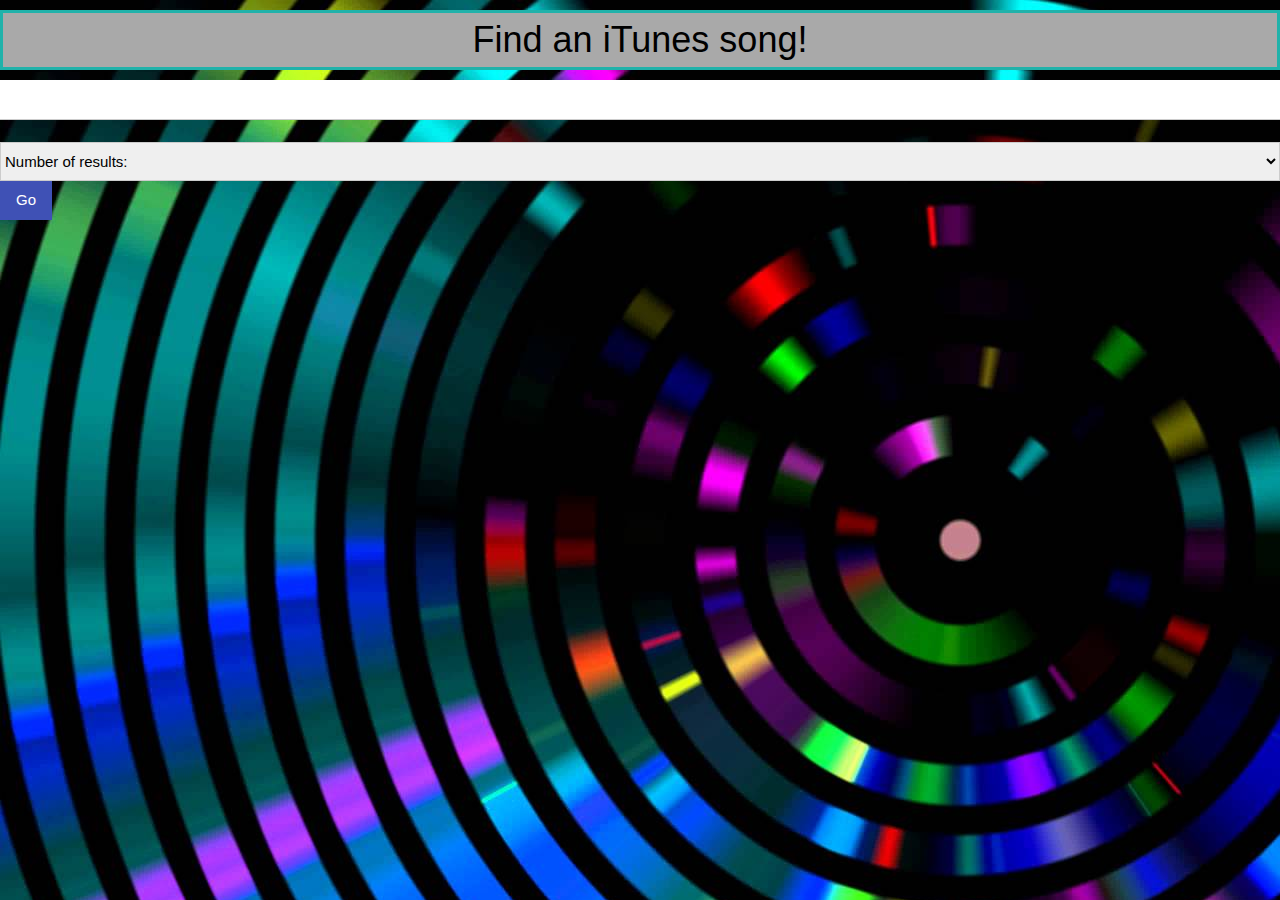
<file: index.html>
<!DOCTYPE html>
<html lang="en">
<head>
    <meta charset="UTF-8">
    <title>iTunes Project</title>
    <script src="https://ajax.googleapis.com/ajax/libs/jquery/3.1.1/jquery.min.js"></script>
    <script src="script.js"></script>
    <link rel="stylesheet" href="style.css" type="text/css">
    <link rel="stylesheet" href="https://www.w3schools.com/w3css/4/w3.css" type="text/css">
</head>
<body>
    <h1>Find an iTunes song!</h1>
    <input class="w3-input" type="text" id="artist"><br>
    <select class="w3-select w3-border" id="results">
        <option selected disabled>Number of results:</option>
        <option>10</option>
        <option>25</option>
        <option>50</option>
    </select>
    <button class="w3-button w3-indigo" id="search">Go</button><br>
    <table class="w3-table-all w3-white" id="output"></table>
</body>
</html>
</file>
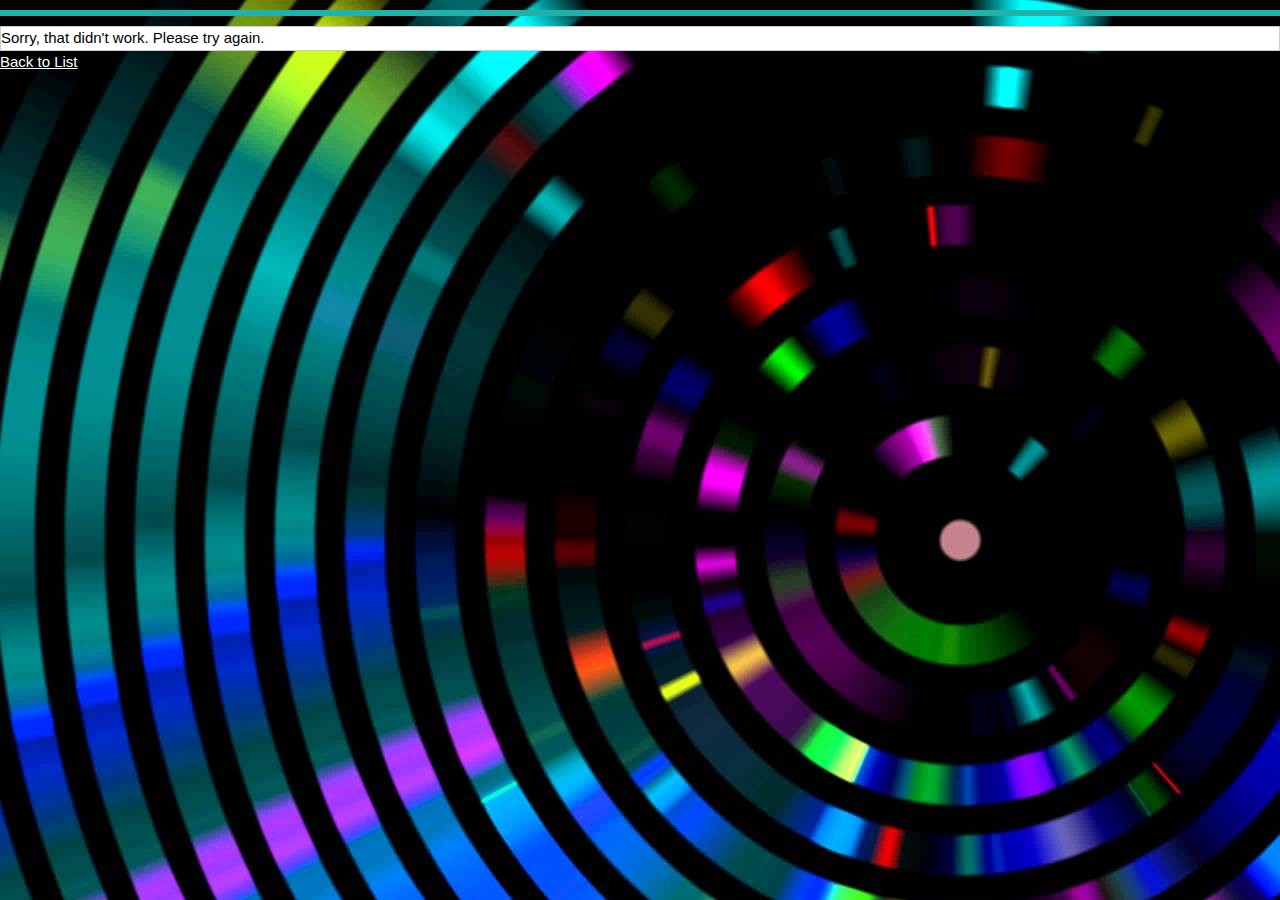
<file: detail.html>
<!DOCTYPE html>
<html lang="en">
<head>
    <meta charset="UTF-8">
    <title>Song Info</title>
    <script src="https://ajax.googleapis.com/ajax/libs/jquery/3.1.1/jquery.min.js"></script>
    <script src="script.js"></script>
    <link rel="stylesheet" href="style.css" type="text/css">
    <link rel="stylesheet" href="https://www.w3schools.com/w3css/4/w3.css" type="text/css">
</head>
<body onload="secondPage()">
    <h1 id="songTitle"></h1>
    <table class="w3-table-all w3-white" id="output2"></table>
    <a id="back" href="index.html">Back to List</a>
</body>
</html>
</file>
<file: style.css>
#appleLink:link {
    color: black;
}

#back:link {
    color: white;
}

#appleLink:hover, #back:hover {
    color: lightpink;
}

body {
    background-image: url("background-disco-5.jpg");
}

h1 {
    text-align: center;
    font-family: "Didot";
    border: 3px solid lightseagreen;
    background-color: darkgray;
}

button, h1, input {
    margin: auto;
}

td {
    display: block;
    border: 1px solid black;
}
</file>
